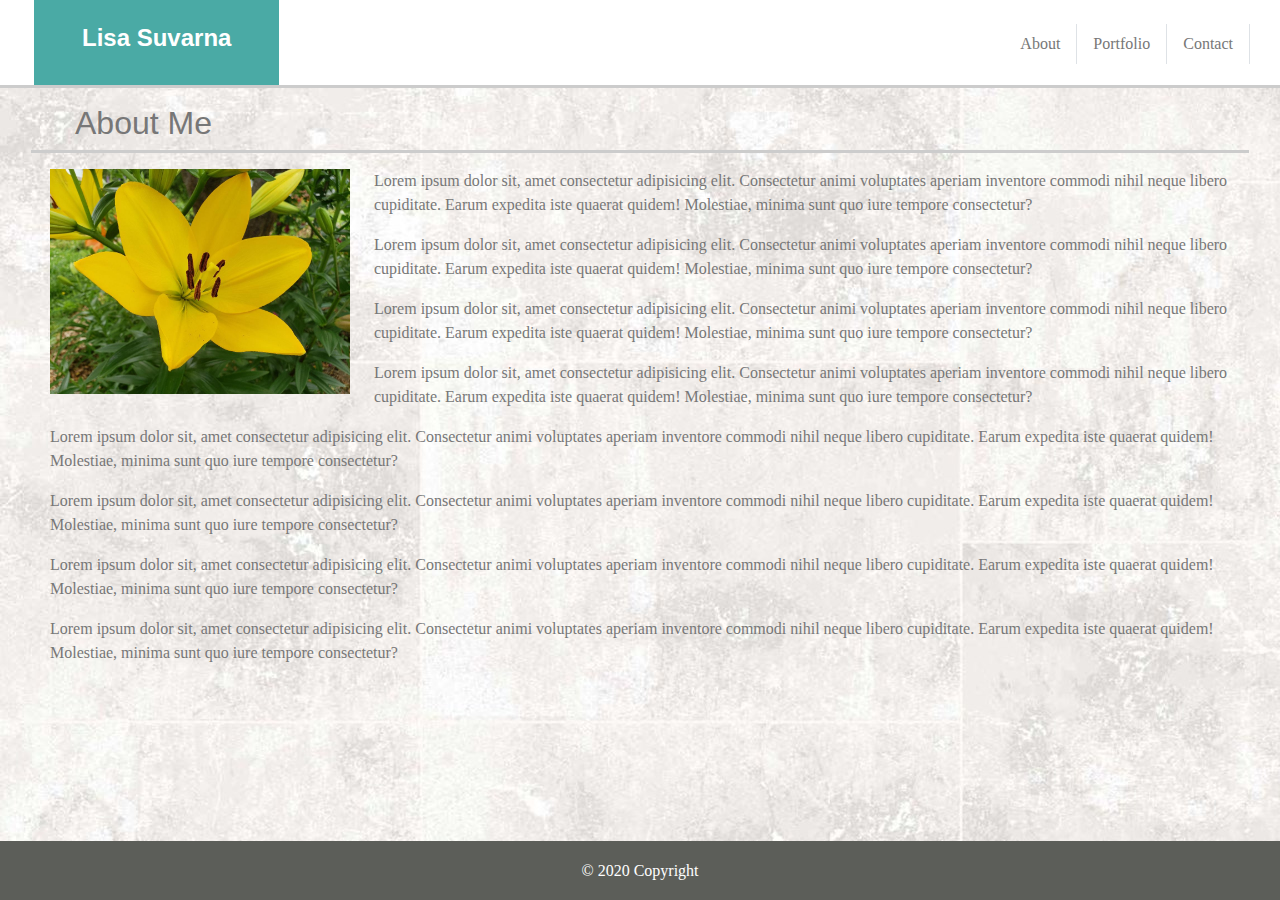
<file: index.html>
<!DOCTYPE html>
<html lang="en">

<head>
    <meta name="viewport" content="width=device-width, initial-scale=1.0">
    <link rel="stylesheet" href="https://maxcdn.bootstrapcdn.com/bootstrap/4.0.0/css/bootstrap.min.css">
    <link rel="stylesheet" href="https://stackpath.bootstrapcdn.com/bootstrap/4.5.0/css/bootstrap.min.css" integrity="sha384-9aIt2nRpC12Uk9gS9baDl411NQApFmC26EwAOH8WgZl5MYYxFfc+NcPb1dKGj7Sk" crossorigin="anonymous">
    <link rel="stylesheet" href="style.css">
    <title>Document</title>
</head>

<body>
    <div class="content">
        <div class="container-fluid header" style="border-bottom: 3px solid #ccc; background: #fff; ">
            <nav class="navbar-fixed-top navbar-light mx-auto">
                <!-- <div class="container"> -->
                <div class="row justify-content-between">
                    <div class="col-md-auto py-0">

                        <a class="navbar-brand py-4 px-5 " href="index.html ">
                            <h4 class="font-weight-bold " style="color: #fff; "> Lisa Suvarna </h4>
                        </a>
                    </div>
                    <div class="col-md-5 py-0">
                        <ul class="nav pt-4 float-right ">
                            <li class="nav-item "> <a class="nav-link border-right " href="index.html "> About</a></li>
                            <li class="nav-item "> <a class="nav-link border-right " href="portfolio.html "> Portfolio</a></li>
                            <li class="nav-item "> <a class="nav-link border-right " href="contact.html "> Contact</a></li>
                        </ul>
                    </div>
                </div>
                <!-- </div> -->
            </nav>
        </div>

        <div class="container-fluid">
            <div class="row m-3" style="border-bottom: 3px solid #ccc;">
                <div class="column-md-12 text-left ">

                    <h2 style="margin-left: 1.5rem;">About Me</h2>

                </div>

            </div>
            <div class="row ">
                <div class="col-md-12">
                    <img src="Images/LisaSuvarna.jpg " class="img float-left selfportraitimg" alt="Lisa Suvarna ">
                    <p>Lorem ipsum dolor sit, amet consectetur adipisicing elit. Consectetur animi voluptates aperiam inventore commodi nihil neque libero cupiditate. Earum expedita iste quaerat quidem! Molestiae, minima sunt quo iure tempore consectetur?</p>
                    <p>Lorem ipsum dolor sit, amet consectetur adipisicing elit. Consectetur animi voluptates aperiam inventore commodi nihil neque libero cupiditate. Earum expedita iste quaerat quidem! Molestiae, minima sunt quo iure tempore consectetur?</p>
                    <p>Lorem ipsum dolor sit, amet consectetur adipisicing elit. Consectetur animi voluptates aperiam inventore commodi nihil neque libero cupiditate. Earum expedita iste quaerat quidem! Molestiae, minima sunt quo iure tempore consectetur?</p>
                    <p>Lorem ipsum dolor sit, amet consectetur adipisicing elit. Consectetur animi voluptates aperiam inventore commodi nihil neque libero cupiditate. Earum expedita iste quaerat quidem! Molestiae, minima sunt quo iure tempore consectetur?</p>
                    <p>Lorem ipsum dolor sit, amet consectetur adipisicing elit. Consectetur animi voluptates aperiam inventore commodi nihil neque libero cupiditate. Earum expedita iste quaerat quidem! Molestiae, minima sunt quo iure tempore consectetur?</p>
                    <p>Lorem ipsum dolor sit, amet consectetur adipisicing elit. Consectetur animi voluptates aperiam inventore commodi nihil neque libero cupiditate. Earum expedita iste quaerat quidem! Molestiae, minima sunt quo iure tempore consectetur?</p>
                    <p>Lorem ipsum dolor sit, amet consectetur adipisicing elit. Consectetur animi voluptates aperiam inventore commodi nihil neque libero cupiditate. Earum expedita iste quaerat quidem! Molestiae, minima sunt quo iure tempore consectetur?</p>
                    <p>Lorem ipsum dolor sit, amet consectetur adipisicing elit. Consectetur animi voluptates aperiam inventore commodi nihil neque libero cupiditate. Earum expedita iste quaerat quidem! Molestiae, minima sunt quo iure tempore consectetur?</p>

                </div>

            </div>


        </div>
    </div>
    <footer class="footer-copyright text-center ">

        <h6 class="h6_footerformat">© 2020 Copyright</h6>

    </footer>

</body>

</html>
</file>
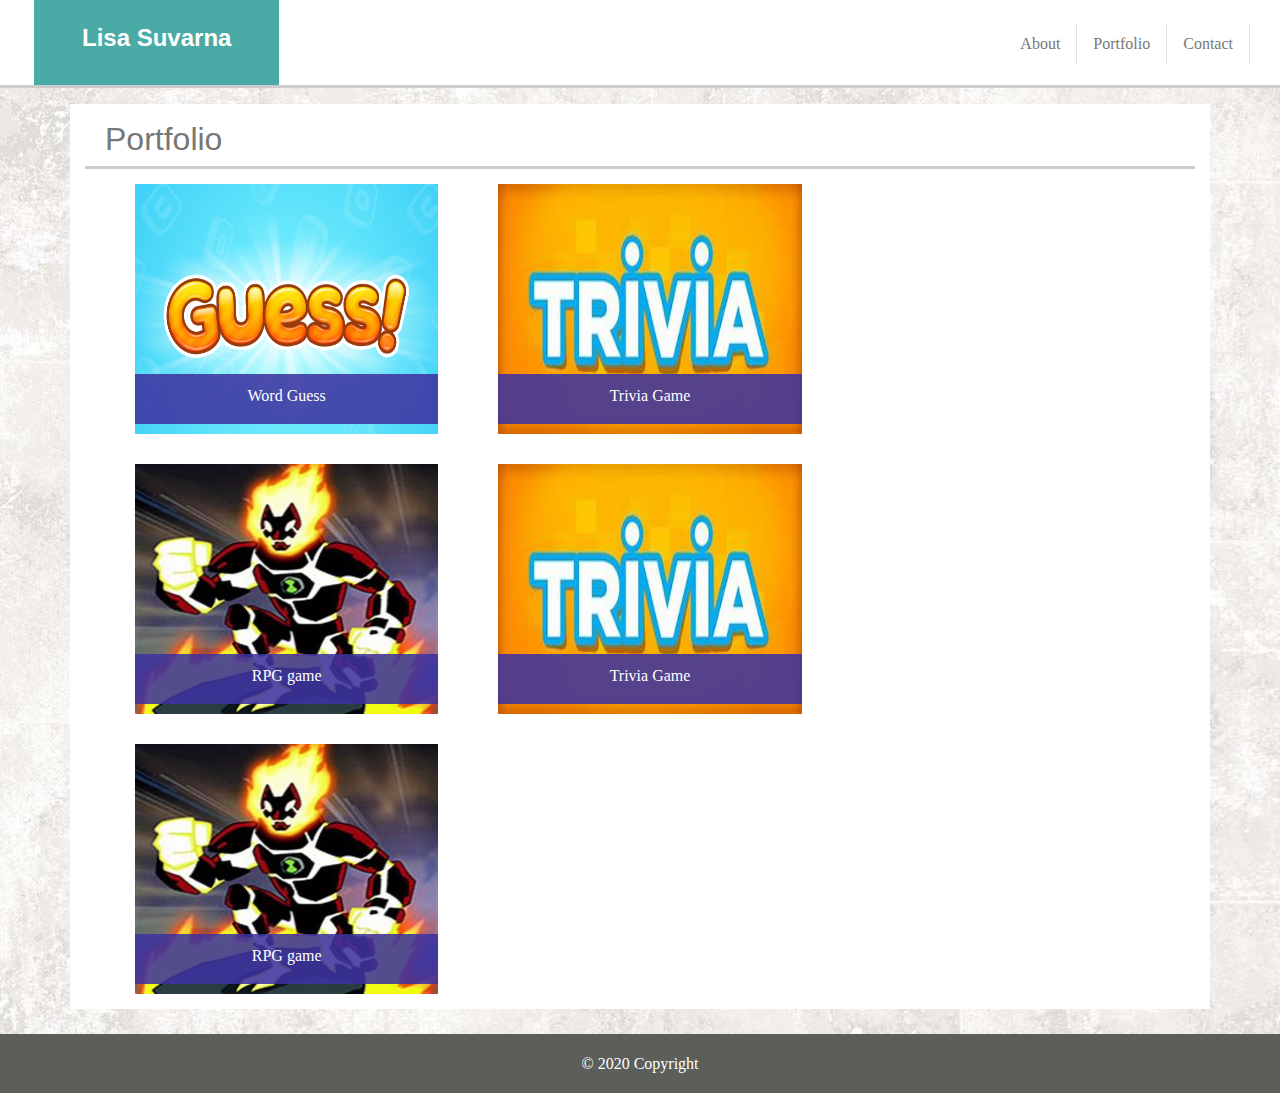
<file: portfolio.html>
<!DOCTYPE html>
<html lang="en">

<head>
    <meta charset="UTF-8">
    <meta name="viewport" content="width=device-width, initial-scale=1.0">
    <link rel="stylesheet" href="https://maxcdn.bootstrapcdn.com/bootstrap/4.0.0/css/bootstrap.min.css">
    <link rel="stylesheet" href="https://stackpath.bootstrapcdn.com/bootstrap/4.5.0/css/bootstrap.min.css" integrity="sha384-9aIt2nRpC12Uk9gS9baDl411NQApFmC26EwAOH8WgZl5MYYxFfc+NcPb1dKGj7Sk" crossorigin="anonymous">
    <link rel="stylesheet" href="style.css">
    <title>Document</title>
</head>

<body>
    <!-- As a headingformating -->
    <div class="content">
        <div class="container-fluid header" style="border-bottom: 3px solid #ccc; background: #fff; ">
            <nav class="navbar-fixed-top navbar-light mx-auto">
                <!-- <div class="container"> -->
                <div class="row justify-content-between">
                    <div class="col-md-auto py-0">

                        <a class="navbar-brand py-4 px-5 " href="index.html ">
                            <h4 class="font-weight-bold " style="color: #fff; "> Lisa Suvarna </h4>
                        </a>
                    </div>
                    <div class="col-md-5 py-0">
                        <ul class="nav pt-4 float-right ">
                            <li class="nav-item "> <a class="nav-link border-right " href="index.html "> About</a></li>
                            <li class="nav-item "> <a class="nav-link border-right " href="portfolio.html "> Portfolio</a></li>
                            <li class="nav-item "> <a class="nav-link border-right " href="contact.html "> Contact</a></li>
                        </ul>
                    </div>
                </div>
                <!-- </div> -->
            </nav>
        </div>

        <div class="container main">
            <div class="row" style="border-bottom: 3px solid #ccc; ">
                <div class="column-md-12  text-justify ">

                    <h2>Portfolio</h2>

                </div>
            </div>

            <div class='row'>
                <div class='col-md-4'>
                    <div class='img-container'>
                        <img src="Images/guess.png" alt="GuessGamesImage" />
                        <div class='img-footer'>
                            <p>Word Guess</p>
                        </div>
                    </div>
                </div>
                <div class='col-md-4'>
                    <div class='img-container'>
                        <img src="Images/trivia.jpg" alt="TriviaGamesImage" />
                        <div class='img-footer'>
                            <p>Trivia Game</p>
                        </div>
                    </div>
                </div>
            </div>

            <div class="row">
                <div class='col-md-4'>
                    <div class='img-container'>
                        <img src="Images/th.jpg" alt="thGamesImage" />
                        <div class='img-footer'>
                            <p>RPG game</p>
                        </div>
                    </div>
                </div>
                <div class='col-md-4'>
                    <div class='img-container'>
                        <img src="Images/trivia.jpg" alt="TriviaGamesImage" />
                        <div class='img-footer'>
                            <p>Trivia Game</p>
                        </div>
                    </div>
                </div>
            </div>
            <div class="row">
                <div class='col-md-4'>
                    <div class='img-container'>
                        <img src="Images/th.jpg" alt="thGamesImage" />
                        <div class='img-footer'>
                            <p>RPG game</p>
                        </div>
                    </div>
                </div>
            </div>
        </div>
    </div>
    </div>
    <footer class="footer-copyright text-center ">


        <h6 class="h6_footerformat">© 2020 Copyright</h6>

    </footer>

</body>

</html>
</file>
<file: style.css>
html {
    min-height: 100vh;
}

body {
    color: #777;
    background-color: #777;
    background-image: url("./Images/contemporary_china.jpeg");
    /* ("../images/contemporary_china.jpeg"); */
    background-repeat: repeat;
    font-family: Georgia, 'Times New Roman', Times, serif;
    min-height: 100vh;
    display: flex;
    flex-direction: column;
}

.content {
    flex: 1 0 auto;
}

h1,
h2,
h3,
h4 {
    font-family: Arial, Helvetica, sans-serif;
}

.navbar-brand {
    background: #4aaaa5;
}

.main {
    background-color: white;
    padding-top: 1rem;
}

img {
    display: block;
    max-width: 100%;
    height: auto;
    position: relative;
}

.embed-responsive .card-img-top {
    object-fit: cover;
}

.mx-auto {
    margin-left: -1rem!important;
}

.cardimageformat {
    background: no-repeat center center;
    -webkit-background-size: cover;
    -moz-background-size: cover;
    -o-background-size: cover;
    background-size: cover;
    height: 300px;
    margin-top: 1rem!important;
    margin-bottom: 1rem!important;
    padding-left: 5rem;
    position: relative;
    max-width: 50%;
}

li a {
    color: #777;
    text-decoration: none;
}

form {
    padding-right: 20px;
}

h3formatted {
    background-color: darkviolet;
}

.spanborderformat {
    border-top: 3px;
    border-style: solid;
    border-color: black;
}

.h6_footerformat {
    padding-top: 20px;
    padding-bottom: 20px;
    background-color: rgb(92, 94, 89);
    color: white;
    margin-bottom: 0;
}

.col alignleft {
    float: left;
}

footer {
    width: 100%;
    flex-shrink: 0;
    margin-top: auto;
}

li a:hover {
    color: #fff;
    background: #4aaaa5;
}

html {
    margin: 0;
    width: 100%;
}

.h3formats {
    position: absolute;
    background-color: magenta;
    text-align: center;
}

.container-ty {
    position: relative;
    padding-top: 15px;
    padding-bottom: 15px;
    margin-right: 10px;
    margin-left: 10px;
    max-width: 850px;
    min-height: 100vh;
    width: 90%;
    margin: auto;
    box-sizing: border-box;
    background-color: rgb(64, 147, 175);
}

img {
    border-image-slice: 10% fill 7 12;
}

.row {
    margin: 0;
    padding-left: 20px;
}


/* 
.headingformating {
    font-size: 40px;
    font-weight: bolder;
    border-radius: 5px;
} */

.header {
    margin-bottom: 1rem;
}

.text-center {
    padding-top: 25px;
    /* padding-bottom: 25px; */
}

.dropdown-menu-right {
    right: 0;
    left: auto;
}

.navbar {
    /* position: fixed; */
    background-color: white;
    width: 100%;
    border-bottom: 1px solid darkgrey;
    padding-left: 25px;
    padding-right: 25px;
}

.navbar ul li {
    display: inline-block;
    padding-left: 25px;
    padding-right: 25px;
    text-align: center;
}

.li-border {
    border-right-color: black;
    border-right-style: solid;
    border-right-width: 1px;
}

.h1border {
    border-bottom-style: solid;
    border-bottom-color: red;
}


/* 
div[class^="col-"] {
    margin: 1 !important;
    padding: 15px ;
    border: solid white 5px;
} */

.img-container {
    position: relative;
    height: 250px;
    margin: 15px;
}

.img-container img {
    height: 100%;
    width: 100%;
}

.selfportraitimg {
    max-width: 300px;
    margin-right: 1.5rem;
}

.img-container .img-footer {
    position: absolute;
    bottom: 10px;
    left: 0;
    padding-top: 10px;
    right: 0;
    color: #fff;
    text-align: center;
    background: rgba(61, 50, 160, 0.87);
}
</file>
